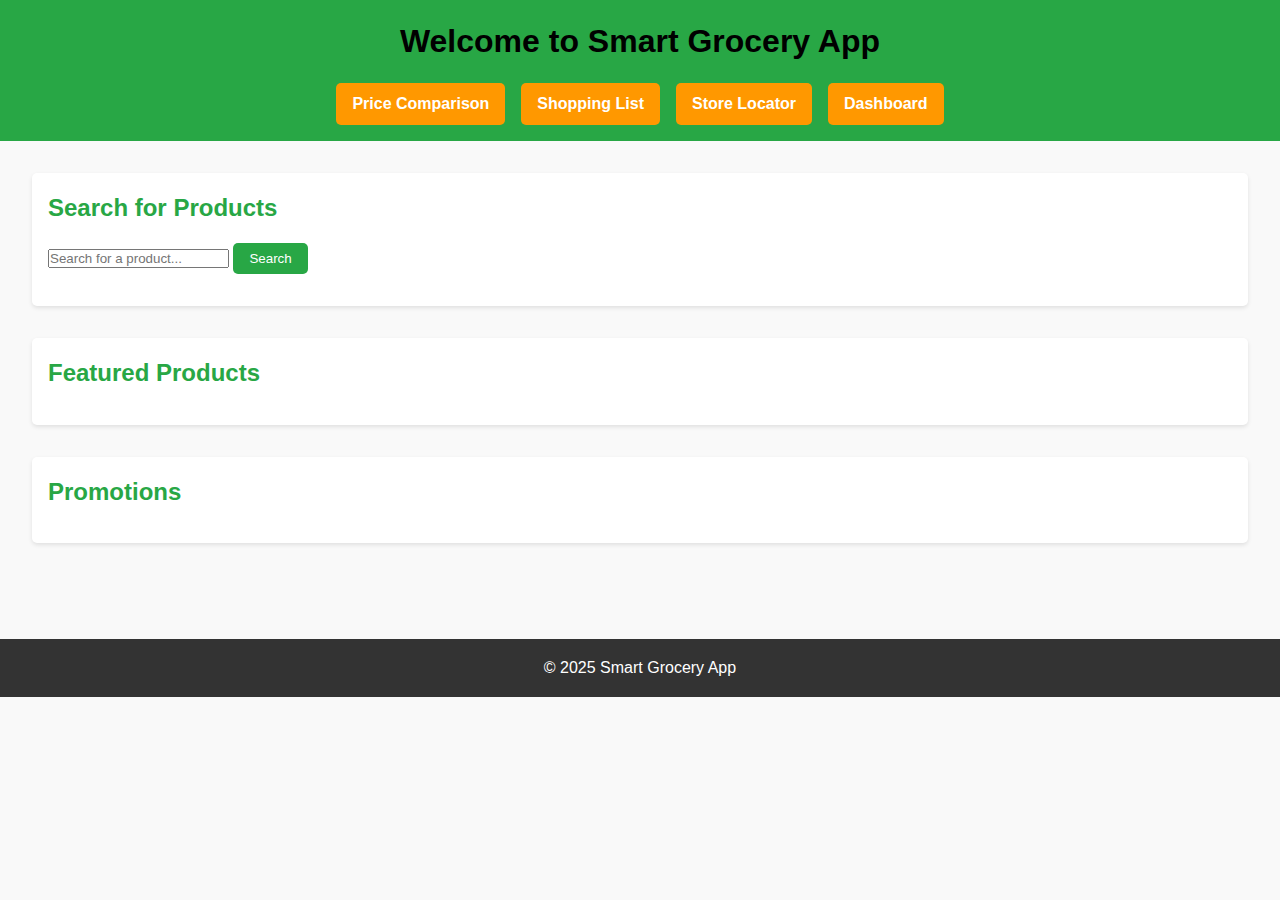
<file: Index.html>
<!DOCTYPE html>
<html lang="en">
<head>
    <meta charset="UTF-8">
    <meta name="viewport" content="width=device-width, initial-scale=1.0">
    <meta name="description" content="Smart Grocery App - Your one-stop solution for grocery shopping. Compare prices, find stores, and manage your shopping list.">
    <meta name="keywords" content="grocery, shopping, price comparison, store locator, shopping list">
    <meta name="author" content="Eno-obong Etim Bassey">
    <title>Home - Smart Grocery App</title>
    <link rel="stylesheet" href="css/styles.css">
    <script src="script/scripts.js" defer></script>
</head>
<body>
    <header>
        <h1>Welcome to Smart Grocery App</h1>
        <nav>
            <a href="price-comparison.html">Price Comparison</a>
            <a href="shopping-list.html">Shopping List</a>
            <a href="store-locator.html">Store Locator</a>
            <a href="user-dashboard.html">Dashboard</a>
        </nav>
    </header>
    <main>
        <section>
            <h2>Search for Products</h2>
            <form id="search-form">
                <input type="text" id="search-input" placeholder="Search for a product..." required>
                <button type="submit">Search</button>
            </form>
            <div id="search-results"></div>
        </section>
        <section>
            <h2>Featured Products</h2>
            <!-- Add featured products here -->
        </section>
        <section>
            <h2>Promotions</h2>
            <!-- Add promotional banners here -->
        </section>
    </main>
    <footer>
        <p>&copy; 2025 Smart Grocery App</p>
    </footer>
    
</body>
</html>
</file>
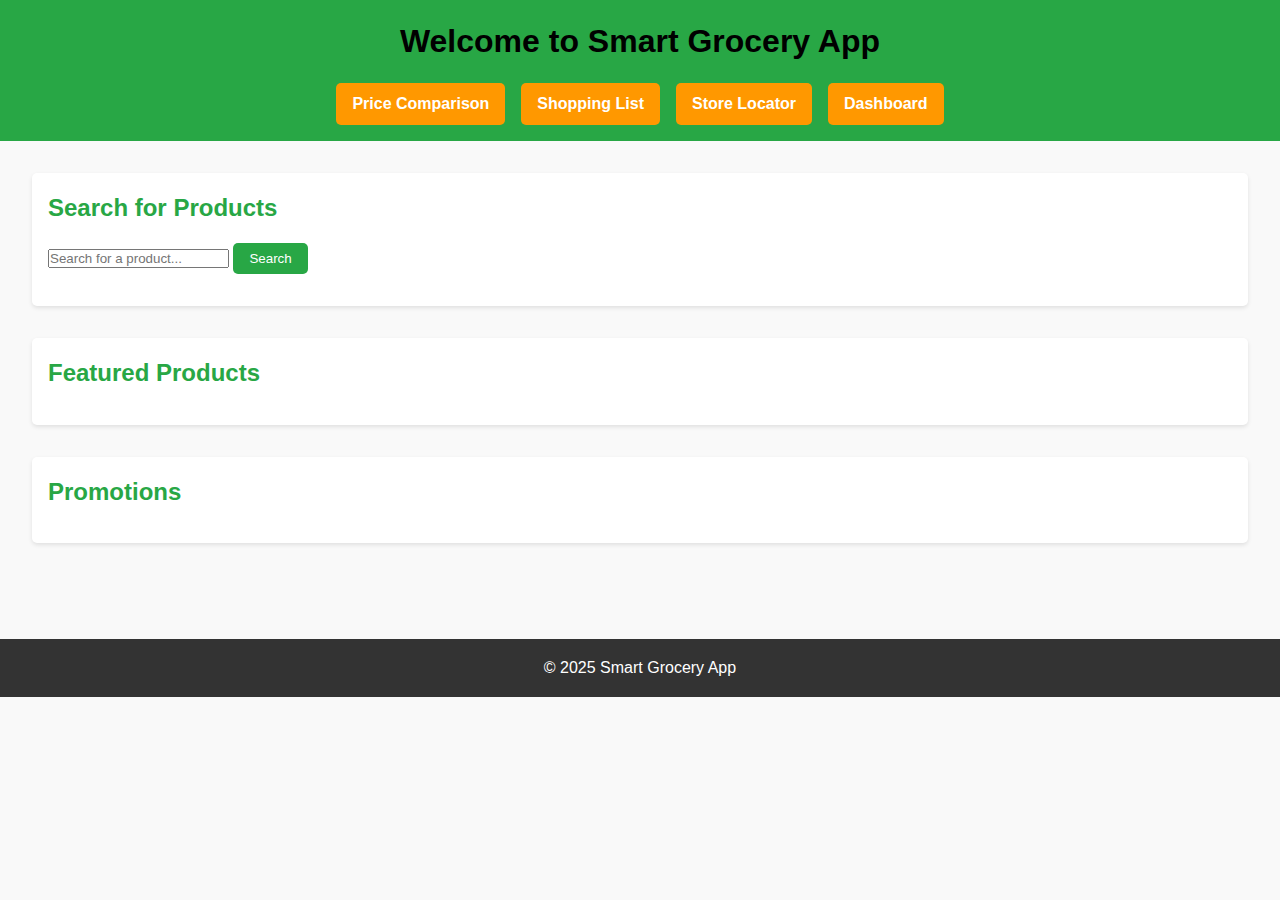
<file: index.html>
<!DOCTYPE html>
<html lang="en">
<head>
    <meta charset="UTF-8">
    <meta name="viewport" content="width=device-width, initial-scale=1.0">
    <meta name="description" content="Smart Grocery App - Your one-stop solution for grocery shopping. Compare prices, find stores, and manage your shopping list.">
    <meta name="keywords" content="grocery, shopping, price comparison, store locator, shopping list">
    <meta name="author" content="Eno-obong Etim Bassey">
    <title>Home - Smart Grocery App</title>
    <link rel="stylesheet" href="css/styles.css">
    <script src="script/scripts.js" defer></script>
</head>
<body>
    <header>
        <h1>Welcome to Smart Grocery App</h1>
        <nav>
            <a href="price-comparison.html">Price Comparison</a>
            <a href="shopping-list.html">Shopping List</a>
            <a href="store-locator.html">Store Locator</a>
            <a href="user-dashboard.html">Dashboard</a>
        </nav>
    </header>
    <main>
        <section>
            <h2>Search for Products</h2>
            <form id="search-form">
                <input type="text" id="search-input" placeholder="Search for a product..." required>
                <button type="submit">Search</button>
            </form>
            <div id="search-results"></div>
        </section>
        <section>
            <h2>Featured Products</h2>
            <!-- Add featured products here -->
        </section>
        <section>
            <h2>Promotions</h2>
            <!-- Add promotional banners here -->
        </section>
    </main>
    <footer>
        <p>&copy; 2025 Smart Grocery App</p>
    </footer>
    
</body>
</html>
</file>
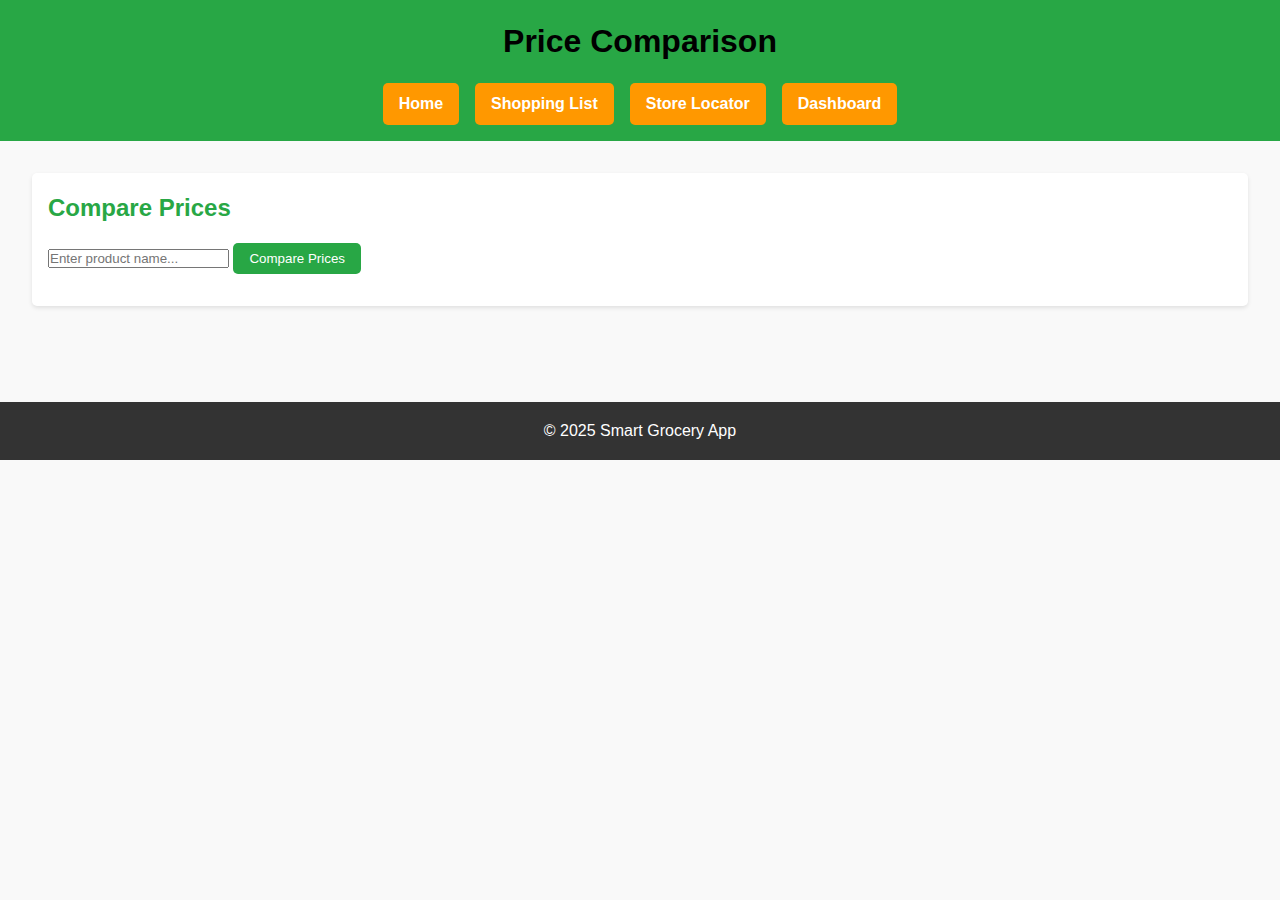
<file: price-comparison.html>
<!DOCTYPE html>
<html lang="en">
  <head>
    <meta charset="UTF-8" />
    <meta name="viewport" content="width=device-width, initial-scale=1.0" />
    <meta
      name="description"
      content="Compare prices across stores to find the best deals."
    />
    <meta
      name="keywords"
      content="price comparison, grocery stores, best deals"
    />
    <meta name="author" content="Eno-obong Etim Bassey" />
    <title>Price Comparison - Smart Grocery App</title>
    <link rel="stylesheet" href="css/styles.css" />
    <script src="script/price-comparison.js" defer></script>
  </head>
  <body>
    <header>
      <h1>Price Comparison</h1>
      <nav>
        <a href="index.html">Home</a>
        <a href="shopping-list.html">Shopping List</a>
        <a href="store-locator.html">Store Locator</a>
        <a href="user-dashboard.html">Dashboard</a>
      </nav>
    </header>
    <main>
      <section>
        <h2>Compare Prices</h2>
        <form id="price-comparison-form">
          <input
            type="text"
            id="product-input"
            placeholder="Enter product name..."
            required
          />
          <button type="submit">Compare Prices</button>
        </form>
        <div id="price-results"></div>
      </section>
    </main>
    <footer>
      <p>&copy; 2025 Smart Grocery App</p>
    </footer>
  </body>
</html>
</file>
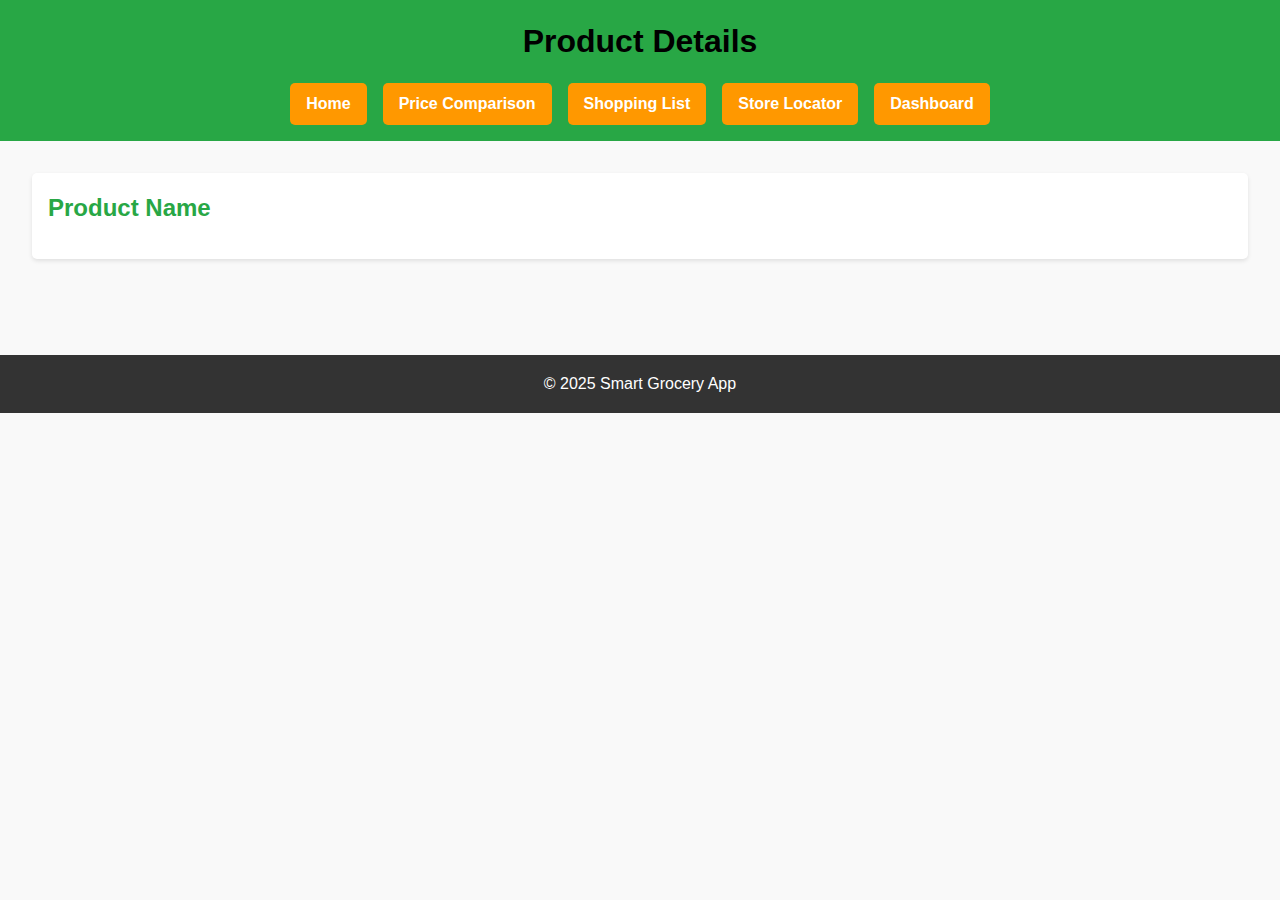
<file: product-details.html>
<!DOCTYPE html>
<html lang="en">
<head>
    <meta charset="UTF-8">
    <meta name="viewport" content="width=device-width, initial-scale=1.0">
    <meta name="description" content="Smart Grocery App - Your one-stop solution for grocery shopping. Compare prices, find stores, and manage your shopping list.">
    <meta name="keywords" content="grocery, shopping, price comparison, store locator, shopping list">
    <meta name="author" content="Eno-obong Etim Bassey">
    <title>Product Details - Smart Grocery App</title>
    <link rel="stylesheet" href="css/styles.css">
</head>
<body>
    <header>
        <h1>Product Details</h1>
        <nav>
            <a href="index.html">Home</a>
            <a href="price-comparison.html">Price Comparison</a>
            <a href="shopping-list.html">Shopping List</a>
            <a href="store-locator.html">Store Locator</a>
            <a href="user-dashboard.html">Dashboard</a>
        </nav>
    </header>
    <main>
        <section>
            <h2>Product Name</h2>
            <!-- Add product details here -->
        </section>
    </main>
    <footer>
        <p>&copy; 2025 Smart Grocery App</p>
    </footer>
</body>
</html>
</file>
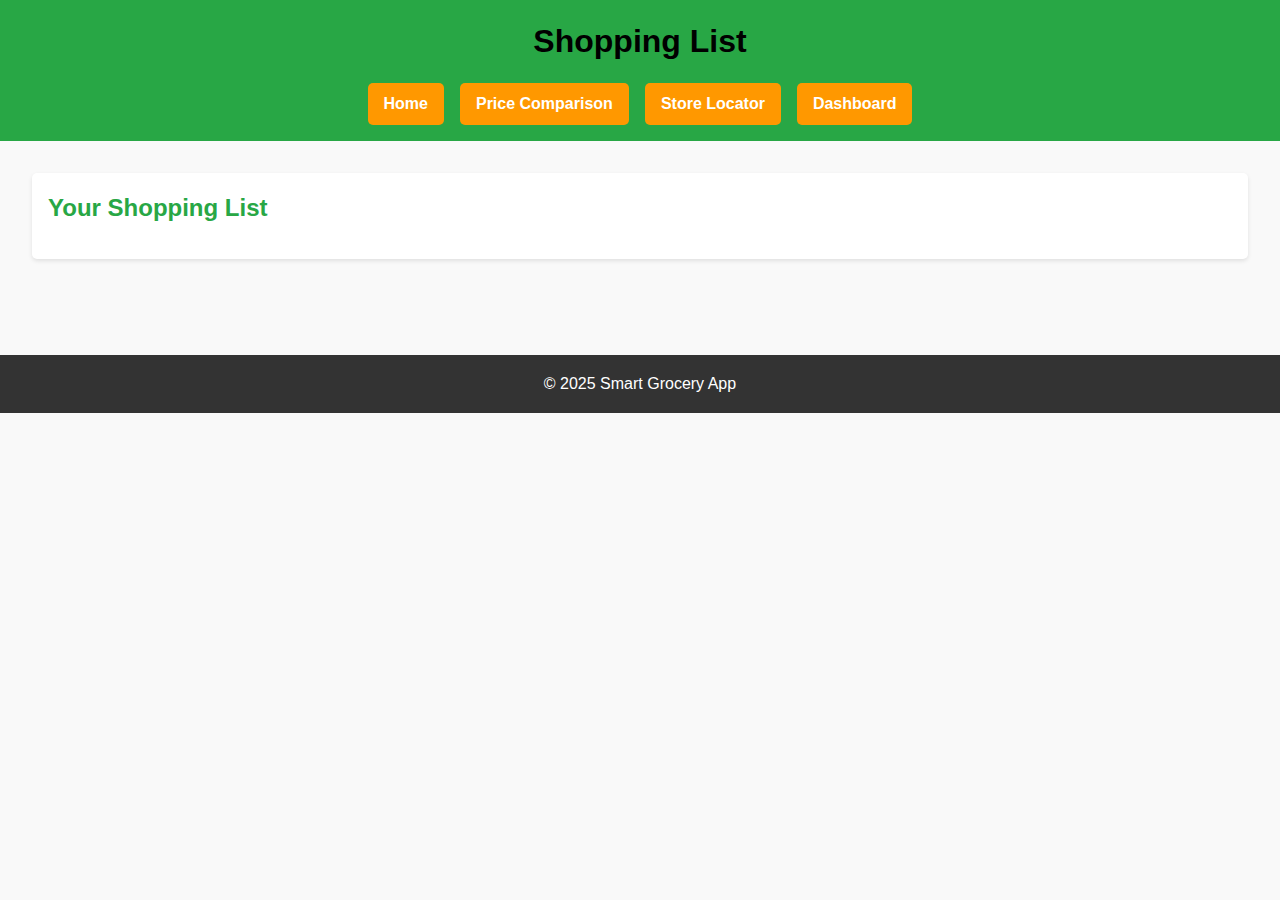
<file: shopping-list.html>
<!DOCTYPE html>
<html lang="en">
<head>
    <meta charset="UTF-8">
    <meta name="viewport" content="width=device-width, initial-scale=1.0">
    <meta name="description" content="Smart Grocery App - Your one-stop solution for grocery shopping. Compare prices, find stores, and manage your shopping list.">
    <meta name="keywords" content="grocery, shopping, price comparison, store locator, shopping list">
    <meta name="author" content="Eno-obong Etim Bassey">
    <title>Shopping List - Smart Grocery App</title>
    <link rel="stylesheet" href="css/styles.css">
    <script src="script/scripts.js" defer></script>
</head>
<body>
    <header>
        <h1>Shopping List</h1>
        <nav>
            <a href="index.html">Home</a>
            <a href="price-comparison.html">Price Comparison</a>
            <a href="store-locator.html">Store Locator</a>
            <a href="user-dashboard.html">Dashboard</a>
        </nav>
    </header>
    <main>
        <section>
            <h2>Your Shopping List</h2>
            <!-- Add shopping list items here -->
        </section>
    </main>
    <footer>
        <p>&copy; 2025 Smart Grocery App</p>
    </footer>
</body>
</html>
</file>
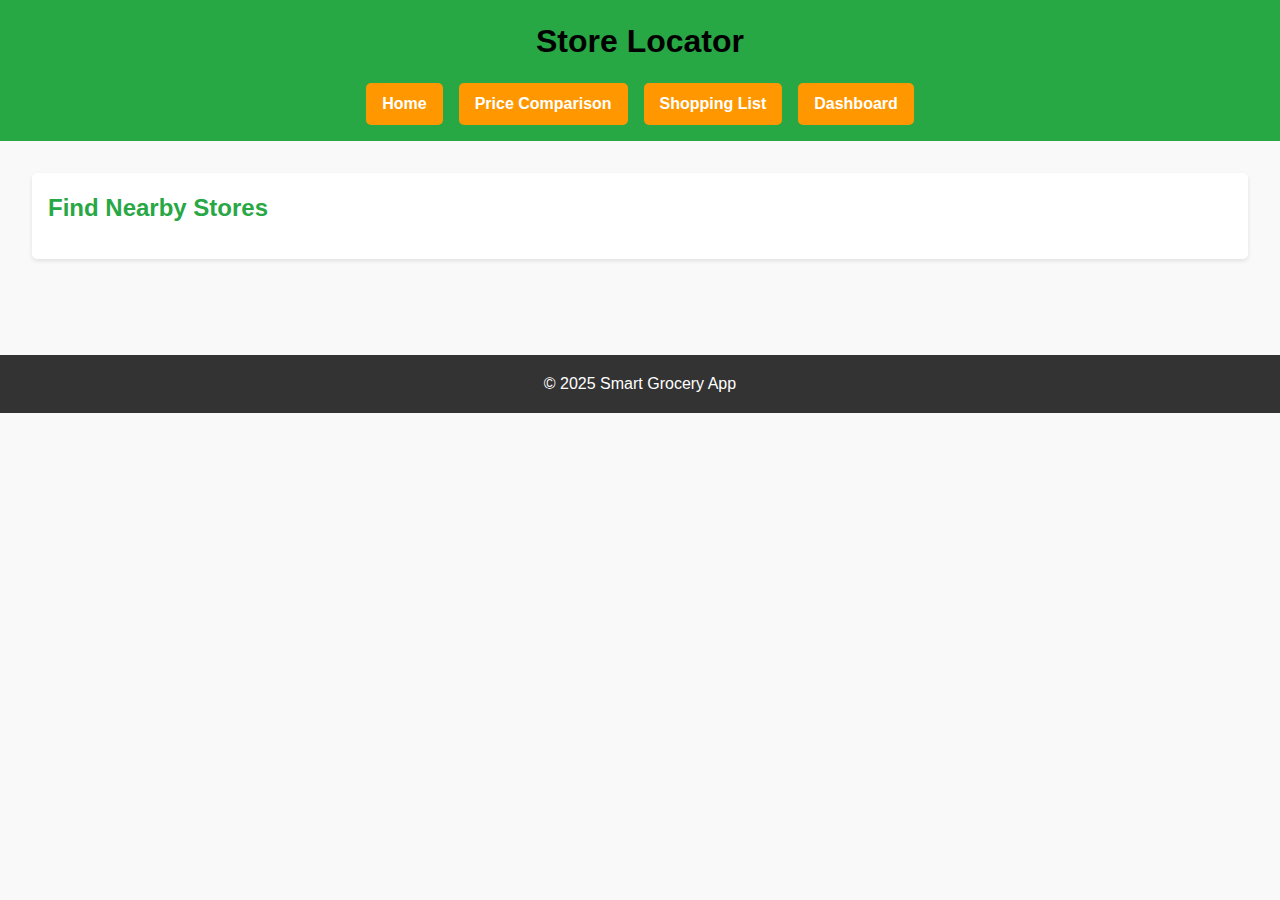
<file: store-locator.html>
<!DOCTYPE html>
<html lang="en">
<head>
    <meta charset="UTF-8">
    <meta name="viewport" content="width=device-width, initial-scale=1.0">
    <meta name="description" content="Smart Grocery App - Your one-stop solution for grocery shopping. Compare prices, find stores, and manage your shopping list.">
    <meta name="keywords" content="grocery, shopping, price comparison, store locator, shopping list">
    <meta name="author" content="Eno-obong Etim Bassey">
    <title>Store Locator - Smart Grocery App</title>
    <link rel="stylesheet" href="css/styles.css">
    <script src="script/scripts.js" defer></script>
</head>
<body>
    <header>
        <h1>Store Locator</h1>
        <nav>
            <a href="index.html">Home</a>
            <a href="price-comparison.html">Price Comparison</a>
            <a href="shopping-list.html">Shopping List</a>
            <a href="user-dashboard.html">Dashboard</a>
        </nav>
    </header>
    <main>
        <section>
            <h2>Find Nearby Stores</h2>
            <!-- Add map or store list here -->
        </section>
    </main>
    <footer>
        <p>&copy; 2025 Smart Grocery App</p>
    </footer>
</body>
</html>
</file>
<file: css/styles.css>
/* General Reset */
* {
  margin: 0;
  padding: 0;
  box-sizing: border-box;
}

/* Body Styling */
body {
  font-family: Arial, sans-serif;
  line-height: 1.6;
  color: #333; /* Dark text */
  background-color: #f9f9f9; /* Light background */
  padding: 0;
  margin: 0;
}

/* Header Styling */
header {
  background-color: #28a745;
  color: white;
  padding: 1rem 2rem;
  text-align: center;
}

header h1 {
  margin-bottom: 0.5rem;
}

/* Navigation Bar Styling */
nav {
  margin-top: 1rem;
  display: flex;
  justify-content: center;
  gap: 1rem;
}

nav a {
  color: white;
  text-decoration: none;
  padding: 0.5rem 1rem;
  background-color: #ff9800;
  border-radius: 5px;
  font-weight: bold;
  transition: background-color 0.3s ease;
}

nav a:hover {
  background-color: #e68900;
}

/* Main Content Styling */
main {
  padding: 2rem;
}

main h2 {
  margin-bottom: 1rem;
  color: #28a745;
}

section {
  margin-bottom: 2rem;
  background: white;
  padding: 1rem;
  border-radius: 5px;
  box-shadow: 0 2px 4px rgba(0, 0, 0, 0.1);
}

/* Featured Product Item */
.featured-item {
  display: flex;
  align-items: center;
  gap: 1rem;
  margin-bottom: 1rem;
}

.featured-item img {
  width: 100px;
  height: 100px;
  object-fit: cover;
  border-radius: 5px;
}

.featured-item h3 {
  margin: 0;
  color: #333;
}

.featured-item p {
  margin: 0.5rem 0 0;
  color: #555;
}

/* Footer Styling */
footer {
  background-color: #333;
  color: white;
  text-align: center;
  padding: 1rem 0;
  margin-top: 2rem;
}

/* Responsive Design */
@media (max-width: 768px) {
  header,
  main,
  footer {
    padding: 1rem;
  }

  nav {
    flex-direction: column;
    gap: 0.5rem;
  }

  nav a {
    text-align: center;
  }
}

/* Search Results */
#search-results {
  margin-top: 1rem;
}

.product-item {
  border: 1px solid #ddd;
  padding: 1rem;
  margin-bottom: 1rem;
  border-radius: 5px;
  background-color: #fff;
  box-shadow: 0 2px 4px rgba(0, 0, 0, 0.1);
}

.product-item h3 {
  margin: 0 0 0.5rem;
  color: #28a745;
}

.product-item p {
  margin: 0.5rem 0;
  color: #555;
}

.product-item img {
  display: block;
  margin-top: 0.5rem;
  border-radius: 5px;
}

/* Map Styling */
#map {
  width: 100%;
  height: 500px;
  border: 1px solid #ddd;
  border-radius: 5px;
  box-shadow: 0 2px 4px rgba(0, 0, 0, 0.1);
}

#store-search {
  width: calc(100% - 120px);
  padding: 0.5rem;
  margin-right: 10px;
  border: 1px solid #ddd;
  border-radius: 5px;
}

#search-button {
  padding: 0.5rem 1rem;
  background-color: #28a745;
  color: white;
  border: none;
  border-radius: 5px;
  cursor: pointer;
}

#search-button:hover {
  background-color: #218838;
}

/* Button Styling */
button {
  background-color: #28a745; /* Green button */
  color: #fff; /* White text */
  border: none;
  padding: 0.5rem 1rem;
  border-radius: 5px;
  cursor: pointer;
  transition: transform 0.2s ease, background-color 0.3s ease;
}

button:hover {
  background-color: #218838; /* Slightly darker green for hover */
}

button:active {
  transform: scale(0.95); /* Add a "pressed" effect */
}

/* Price Comparison Results */
#price-results {
  margin-top: 1rem;
}

.price-item {
  border: 1px solid #ddd;
  padding: 1rem;
  margin-bottom: 1rem;
  border-radius: 5px;
  background-color: #fff;
  box-shadow: 0 2px 4px rgba(0, 0, 0, 0.1);
}

.price-item h3 {
  margin: 0 0 0.5rem;
  color: #28a745;
}

.price-item p {
  margin: 0.5rem 0;
  color: #555;
}

/* Shopping List */
#shopping-list {
  list-style: none;
  padding: 0;
  margin-top: 1rem;
}

#shopping-list li {
  display: flex;
  justify-content: space-between;
  align-items: center;
  padding: 0.5rem;
  border: 1px solid #ddd;
  margin-bottom: 0.5rem;
  border-radius: 5px;
  background-color: #fff;
  box-shadow: 0 2px 4px rgba(0, 0, 0, 0.1);
}

#shopping-list li button {
  background-color: #ff9800;
  color: white;
  border: none;
  padding: 0.3rem 0.5rem;
  border-radius: 5px;
  cursor: pointer;
}

#shopping-list li button:hover {
  background-color: #e68900;
}

#total-cost {
  margin-top: 1rem;
  font-weight: bold;
  color: #28a745;
}

/* Discount Notifications */
#discount-notifications {
  margin-top: 1rem;
}

.notification {
  border: 1px solid #ddd;
  padding: 1rem;
  margin-bottom: 1rem;
  border-radius: 5px;
  background-color: #fff;
  box-shadow: 0 2px 4px rgba(0, 0, 0, 0.1);
}

.notification h3 {
  margin: 0 0 0.5rem;
  color: #28a745;
}

.notification p {
  margin: 0.5rem 0;
  color: #555;
}

/* Featured Products, Promotions, and Discounts */
#featured-products,
#promotions,
#discount-notifications {
  margin-top: 1rem;
}

.product-item,
.promotion-item,
.discount-item {
  border: 1px solid #ddd;
  padding: 1rem;
  margin-bottom: 1rem;
  border-radius: 5px;
  background-color: #fff;
  box-shadow: 0 2px 4px rgba(0, 0, 0, 0.1);
}

.product-item h3,
.promotion-item h3,
.discount-item h3 {
  margin: 0 0 0.5rem;
  color: #28a745;
}

.product-item p,
.promotion-item p,
.discount-item p {
  margin: 0.5rem 0;
  color: #555;
}

/* High Contrast Text */
h1,
h2,
h3 {
  color: #000; /* Ensure headings are fully black for contrast */
}

a {
  color: #007bff; /* Blue links */
  text-decoration: none;
}

a:hover {
  text-decoration: underline;
}

/* Add animation to product images */
.product-item img,
.promotion-item img,
.discount-item img {
  display: block;
  margin-top: 0.5rem;
  border-radius: 5px;
  transition: transform 0.3s ease, box-shadow 0.3s ease;
}

/* Hover effect: Scale and add shadow */
.product-item img:hover,
.promotion-item img:hover,
.discount-item img:hover {
  transform: scale(1.1); /* Slightly enlarge the image */
  box-shadow: 0 4px 8px rgba(0, 0, 0, 0.2); /* Add a shadow effect */
}

/* Advanced animation: Add a subtle bounce effect */
@keyframes bounce {
  0%,
  100% {
    transform: translateY(0);
  }
  50% {
    transform: translateY(-10px);
  }
}

/* Apply bounce animation on hover */
.product-item img:hover,
.promotion-item img:hover,
.discount-item img:hover {
  animation: bounce 0.5s ease-in-out;
}
</file>
